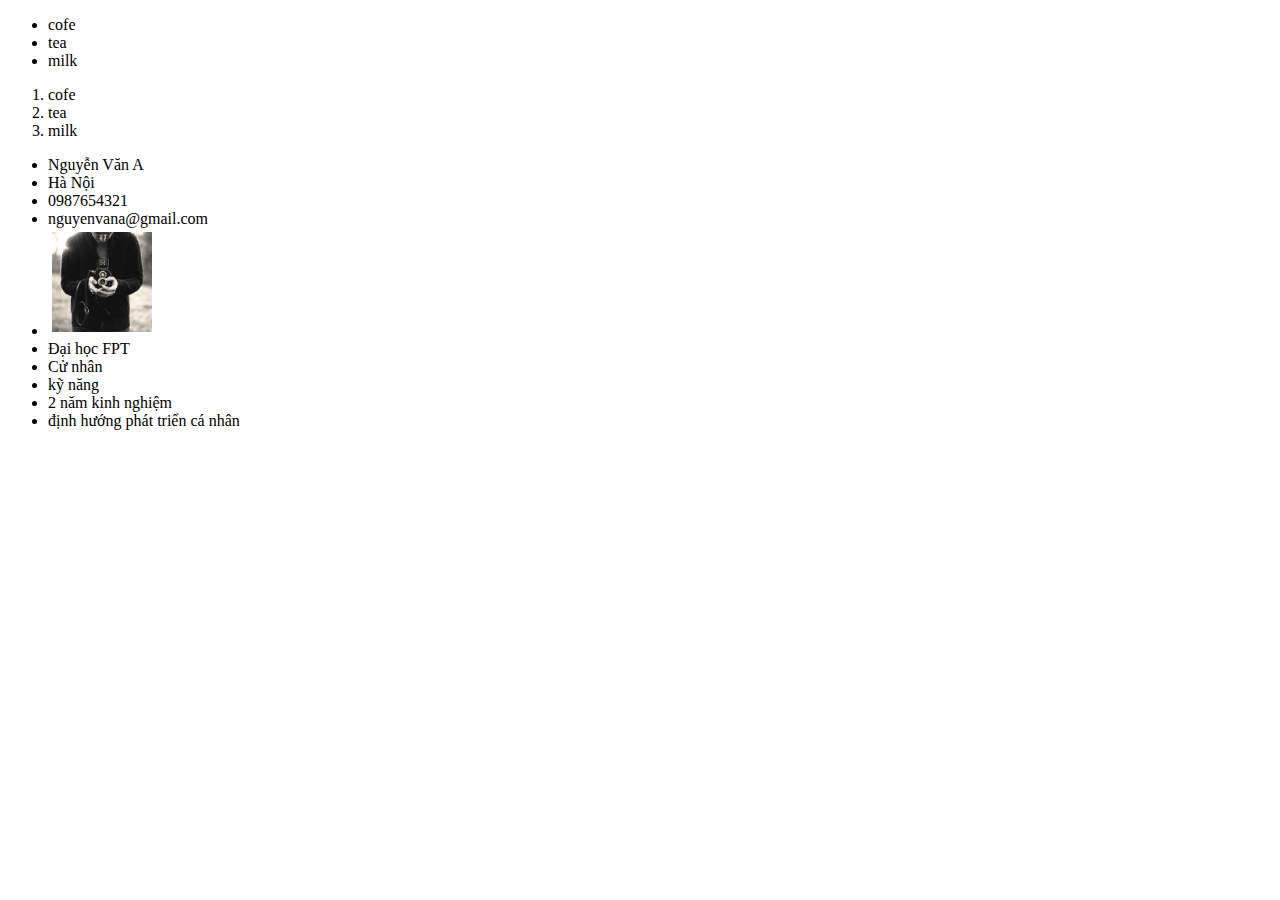
<file: index.html>
<!DOCTYPE html>
<html lang="en">
<head>
    <meta charset="UTF-8">
    <title>Title</title>
    <link rel="stylesheet" href="./index.css">
</head>
<body>
<div>
    <ul>
        <li>cofe</li>
        <li>tea</li>
        <li>milk</li>
    </ul>
 <ol>
     <li>cofe</li>
     <li>tea</li>
     <li>milk</li>
 </ol>
</div>
<div class="profile">
    <ul>
        <li>Nguyễn Văn A</li>
        <li>Hà Nội</li>
        <li>0987654321</li>
        <li>nguyenvana@gmail.com</li>
        <li>
            <img class="profile_img" src="./img/slider2.jpg" alt="">
        </li>
        <li>Đại học FPT</li>
        <li>Cử nhân</li>
        <li>kỹ năng</li>
        <li>2 năm kinh nghiệm</li>
        <li>định hướng phát triển cá nhân</li>
    </ul>
</div>
</body>
</html>
</file>
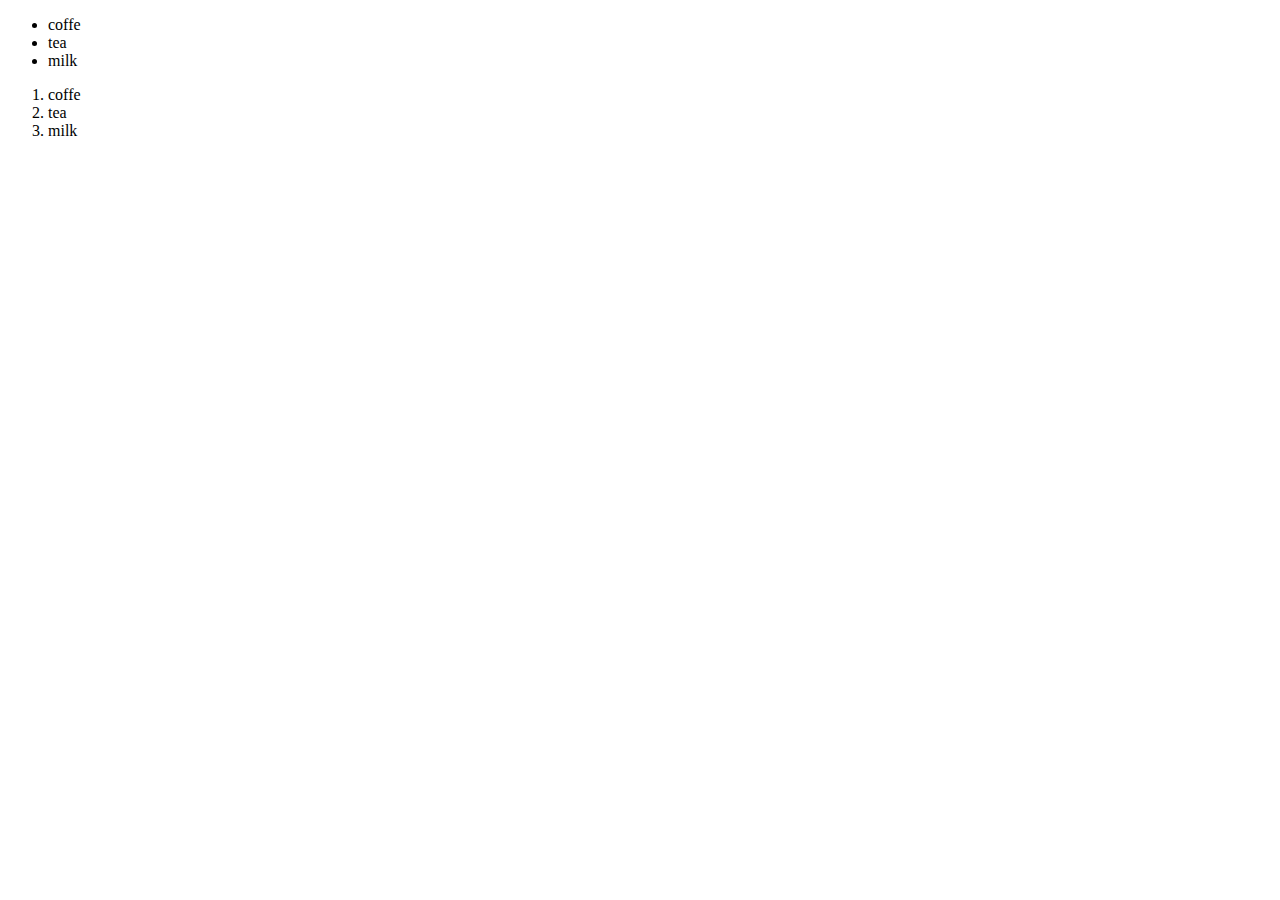
<file: Bai 2/TaoList.html>
<!DOCTYPE html>
<html lang="en">
<head>
    <meta charset="UTF-8">
    <title>Title</title>
</head>
<body>
  <ul>
    <li>coffe</li>
    <li>tea</li>
    <li>milk</li>
  </ul>
  <ol>
    <li>coffe</li>
    <li>tea</li>
    <li>milk</li>
  </ol>
</body>
</html>
</file>
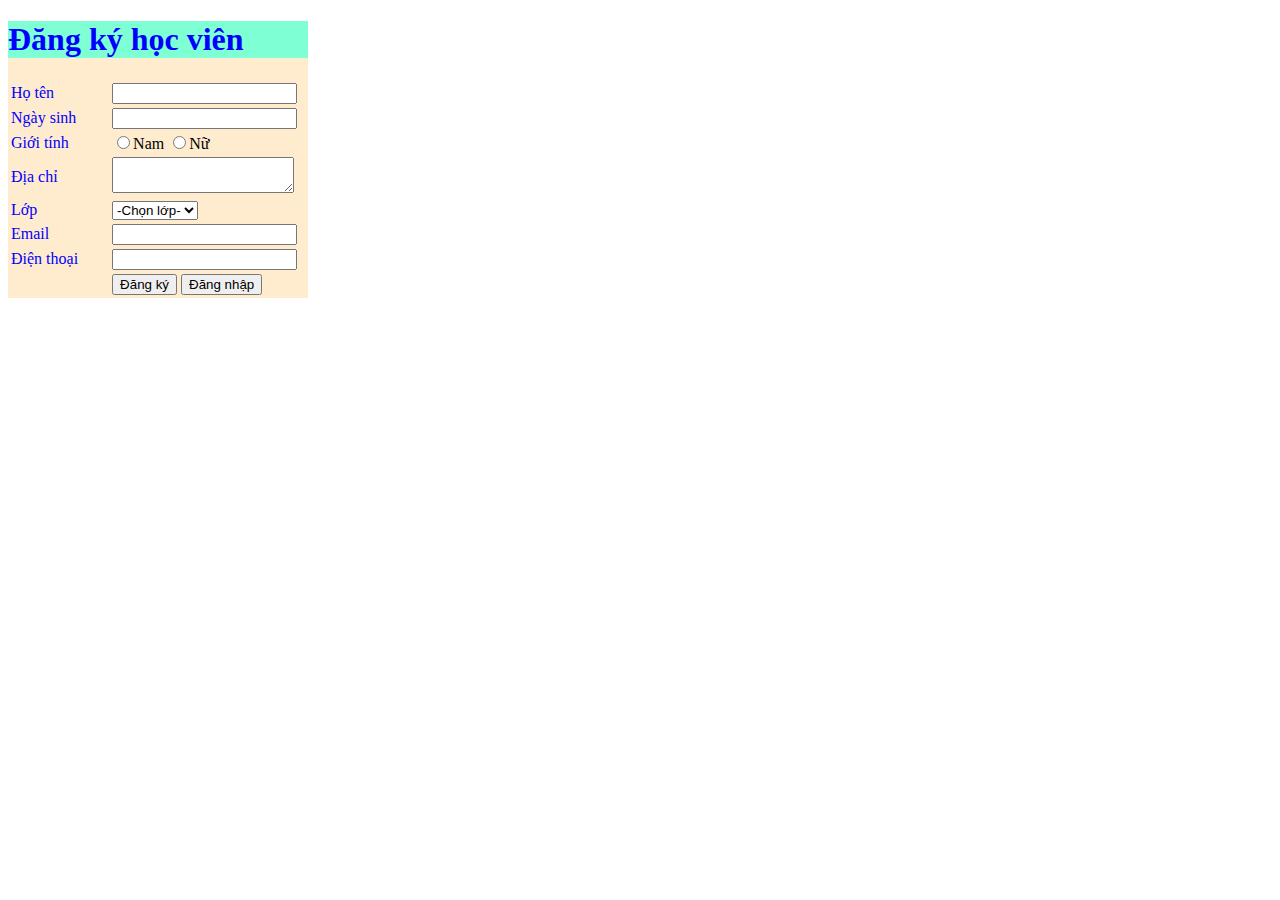
<file: bai 3/bài 1 phần 2 tạo form đăng ký học viên.html>
<!DOCTYPE html>
<html lang="en">
<head>
    <meta charset="UTF-8">
    <title>form đăng ký học viên</title>
  <link rel="stylesheet" href="./bài%201%20phần%202%20tạo%20form%20đăng%20ký%20học%20viên.css">
</head>
<body>
<div>
  <h1>Đăng ký học viên</h1>
  <table>
    <tr>
      <td>
        <span class="text-blue">Họ tên</span>
      </td>
      <td><input type="text"></td>
    </tr>
    <tr>
      <td>
        <span class="text-blue">Ngày sinh</span>
      </td>
      <td>
        <input type="text">
      </td>
    </tr>
    <tr>
      <td>
        <span class="text-blue">Giới tính</span>
      </td>
      <td>
        <input type="radio" value="nam">Nam
        <input type="radio" value="nữ">Nữ
      </td>
    </tr>
    <tr>
      <td>
        <span class="text-blue">Địa chỉ</span>
      </td>
      <td>
        <textarea></textarea>
      </td>
    </tr>
    <tr>
      <td>
        <span class="text-blue">Lớp</span>
      </td>
      <td>
        <select>
          <option>
            -Chọn lớp-
          </option>
          <option>
            Lớp 1
          </option>
          <option>
            Lớp 2
          </option>
        </select>
      </td>
    </tr>
    <tr>
      <td>
        <span class="text-blue">Email</span>
      </td>
      <td><input type="text"></td>
    </tr>
    <tr>
      <td>
        <span class="text-blue">Điện thoại</span>
      </td>
      <td><input type="text"></td>
    </tr>
    <tr>
      <td></td>
      <td>
        <input type="submit" value="Đăng ký">
        <input type="submit" value="Đăng nhập">
      </td>
    </tr>
  </table>
</div>
</body>
</html>
</file>
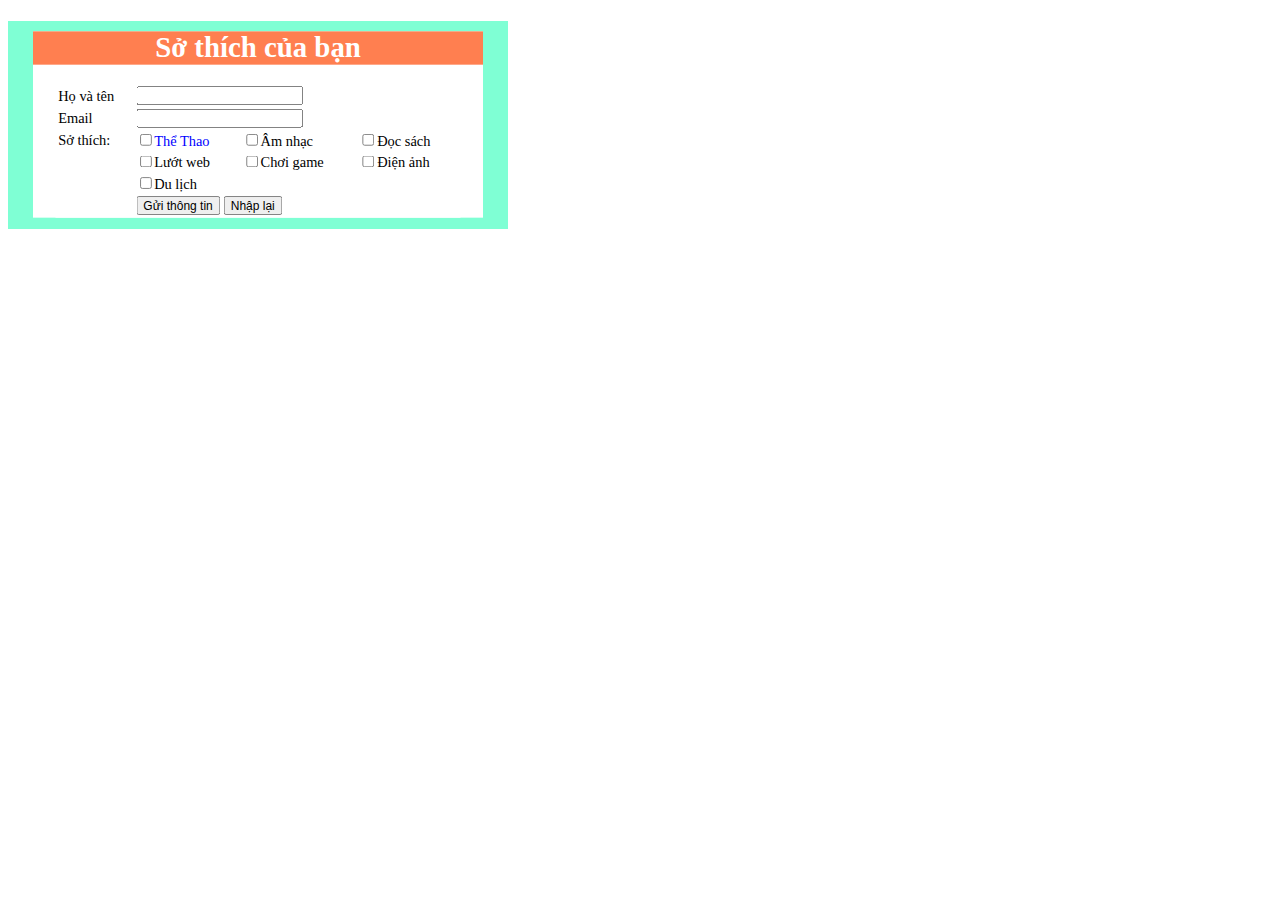
<file: bai 3/bài 1 tạo form đơn giản.html>
<!DOCTYPE html>
<html lang="en">
<head>
    <meta charset="UTF-8">
    <title>Title</title>
    <link rel="stylesheet" href="./bài%201%20tạo%20form%20đơn%20giản.css">
</head>
<body>
<div class="div1">
    <div class="div2">
        <h1>Sở thích của bạn</h1>
        <table>
            <tr>
                <td>Họ và tên</td>
                <td colspan="2"><input type="text" name="yourname"></td>
                <td></td>
            </tr>
            <tr>
                <td>Email</td>
                <td colspan="2"><input type="text" name="email"></td>
                <td></td>
            </tr>
            <tr>
                <td>Sở thích:</td>
                <td><label> <input type="checkbox">Thể Thao</label></td>
                <td><input type="checkbox">Âm nhạc</td>
                <td><input type="checkbox">Đọc sách</td>
            </tr>
            <tr>
                <td></td>
                <td><input type="checkbox">Lướt web</td>
                <td><input type="checkbox">Chơi game</td>
                <td><input type="checkbox">Điện ảnh</td>
            </tr>
            <tr>
                <td></td>
                <td><input type="checkbox">Du lịch</td>
                <td></td>
                <td></td>
            </tr>
            <tr>
                <td></td>
                <td colspan="2">
                    <input type="submit" value="Gửi thông tin">
                    <input type="reset" value="Nhập lại">
                </td>
                <td></td>
                <td></td>
            </tr>
        </table>
    </div>
</div>
</body>
</html>
</file>
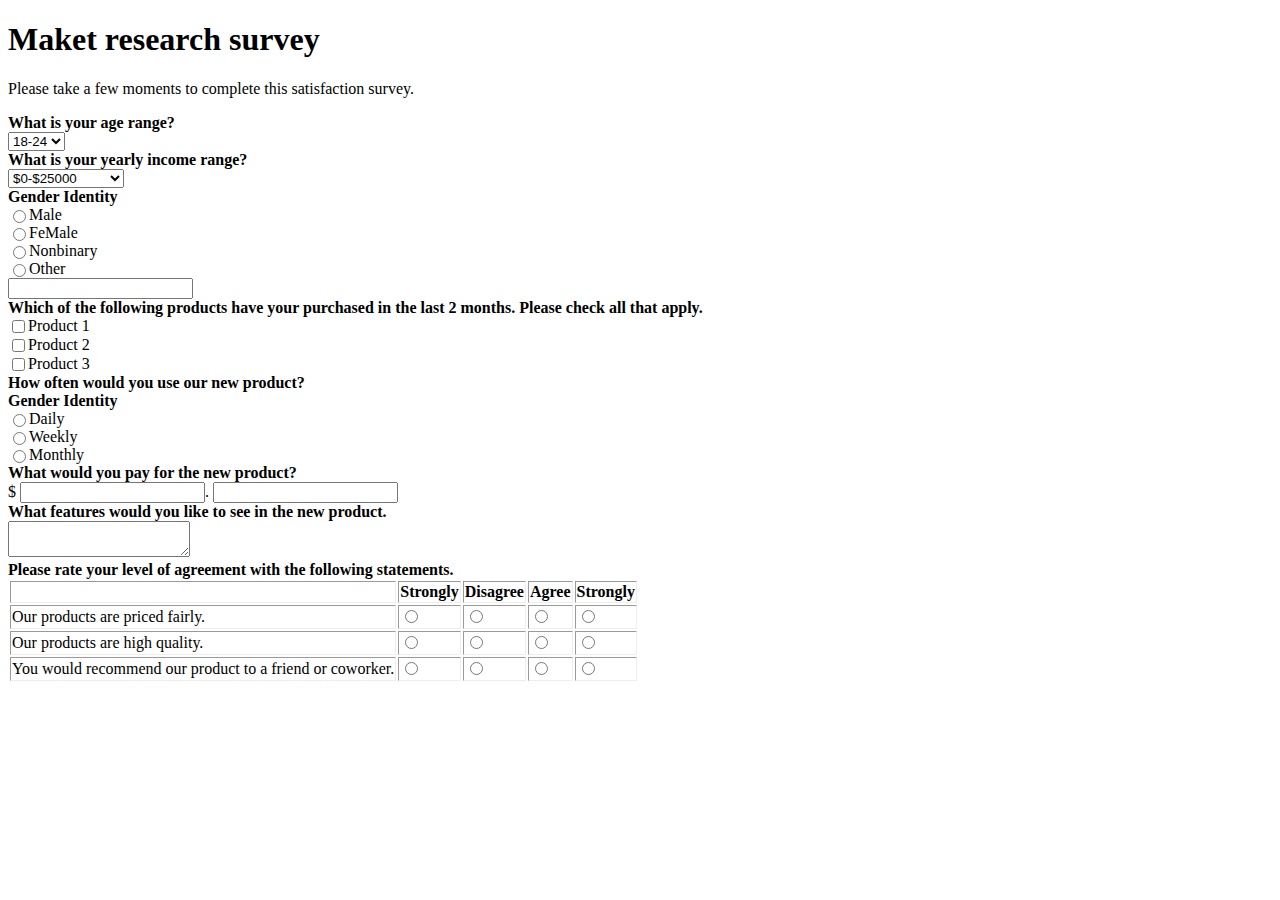
<file: bai 3/bài 2.html>
<!DOCTYPE html>
<html lang="en">
<head>
    <meta charset="UTF-8">
    <title>Tạo form lấy survey </title>
    <link rel="stylesheet" href="./bài%202.css">
</head>
<body>
<div>
    <div class="header">
        <h1>Maket research survey</h1>
        <p>Please take a few moments to complete this satisfaction survey.</p>
    </div>
    <div class="container">
        <span>What is your age range?</span>
        <br>
        <select>
            <option>18-24</option>
            <option>25-34</option>
            <option>35-50</option>
            <option>50+</option>
        </select>
        <br>
        <span>What is your yearly income range?</span>
        <br>
        <select>
            <option>$0-$25000</option>
            <option>$25001-$50000</option>
            <option>50001-$100000</option>
            <option>$100000+</option>
        </select>
        <form action="">
            <span>Gender Identity</span>
            <br>
            <label>
                <input name="hobby" type="radio" value="male" >Male
            </label>
            <label>
                <input name="hobby" type="radio" value="FeMale" >FeMale
            </label>
            <label>
                <input name="hobby" type="radio" value="Nonbinary" >Nonbinary
            </label>
            <label>
                <input name="hobby" type="radio" value="Other" >Other
            </label>
            <label >
                <input type="text" name="name">
            </label>
        </form>
        <span>Which of the following products have your purchased in the last 2 months. Please check all that apply.</span>
        <form action="">
            <label>
                <input name="hobby" type="checkbox" value="Product 1" >Product 1
            </label>
            <label>
                <input name="hobby" type="checkbox" value="Product 2" >Product 2
            </label>
            <label>
                <input name="hobby" type="checkbox" value="Product 3" >Product 3
            </label>
        </form>
        <span>How often would you use our new product?</span>
        <form action="">
            <span>Gender Identity</span>
            <br>
            <label>
                <input name="hobby" type="radio" value="Daily">Daily
            </label>
            <label>
                <input name="hobby" type="radio" value="Weekly">Weekly
            </label>
            <label>
                <input name="hobby" type="radio" value="Monthly">Monthly
            </label>
        </form>
        <span>What would you pay for the new product?</span>
        <br>
        $ <input type="text">. <input type="text">
        <br>
        <span>What features would you like to see in the new product.</span>
        <br>
        <textarea></textarea>
        <br>
        <span>Please rate your level of agreement with the following statements.</span>
        <table border="1">
            <tr>
                <th></th>
                <th>Strongly</th>
                <th>Disagree</th>
                <th>Agree</th>
                <th>Strongly</th>
            </tr>
                <tr>
                    <td>Our products are priced fairly.</td>
                    <td><input type="radio"></td>
                    <td><input type="radio"></td>
                    <td><input type="radio"></td>
                    <td><input type="radio"></td>
                </tr>
                <tr>
                    <td>Our products are high quality.</td>
                    <td><input type="radio"></td>
                    <td><input type="radio"></td>
                    <td><input type="radio"></td>
                    <td><input type="radio"></td>
                </tr>
                <tr>
                    <td>You would recommend our product to a friend or coworker.</td>
                    <td><input type="radio"></td>
                    <td><input type="radio"></td>
                    <td><input type="radio"></td>
                    <td><input type="radio"></td>
                </tr>
            </table>
    </div>
    <div class="footer">

    </div>
</div>
</body>
</html>
</file>
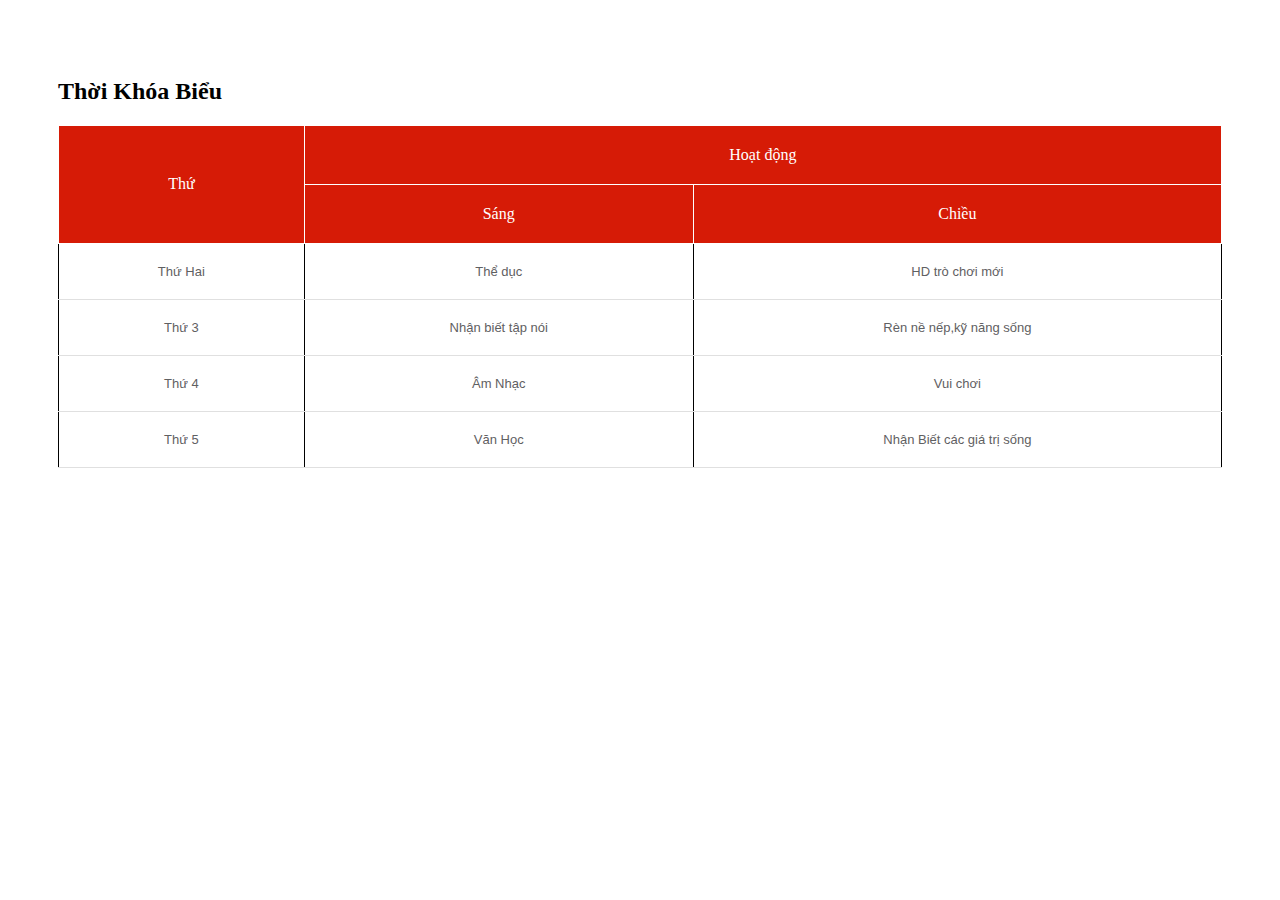
<file: bai 3/tao bang nang cao.html>
<!DOCTYPE html>
<html lang="en">
<head>
    <meta charset="UTF-8">
    <title>Title</title>
  <link rel="stylesheet" href="./taobangnangcao.css">
</head>
<body>
<h2> Thời Khóa Biểu</h2>
<table>
  <tr>
    <th rowspan=2>Thứ</th>
    <th colspan=2>Hoạt động</th>
  </tr>
  <tr>
    <th>Sáng</th>
    <th>Chiều</th>
  </tr>
  <tr>
    <td>Thứ Hai</td>
    <td>Thể dục</td>
    <td>HD trò chơi mới</td>
  </tr>
  <tr>
    <td>Thứ 3</td>
    <td>Nhận biết tập nói</td>
    <td>Rèn nề nếp,kỹ năng sống</td>
  </tr>
  <tr>
    <td>Thứ 4</td>
    <td>Âm Nhạc </td>
    <td>Vui chơi</td>
  </tr>
  <tr>
    <td>Thứ 5</td>
    <td>Văn Học</td>
    <td>Nhận Biết các giá trị sống</td>
  </tr>
</table>
</body>
</html>
</file>
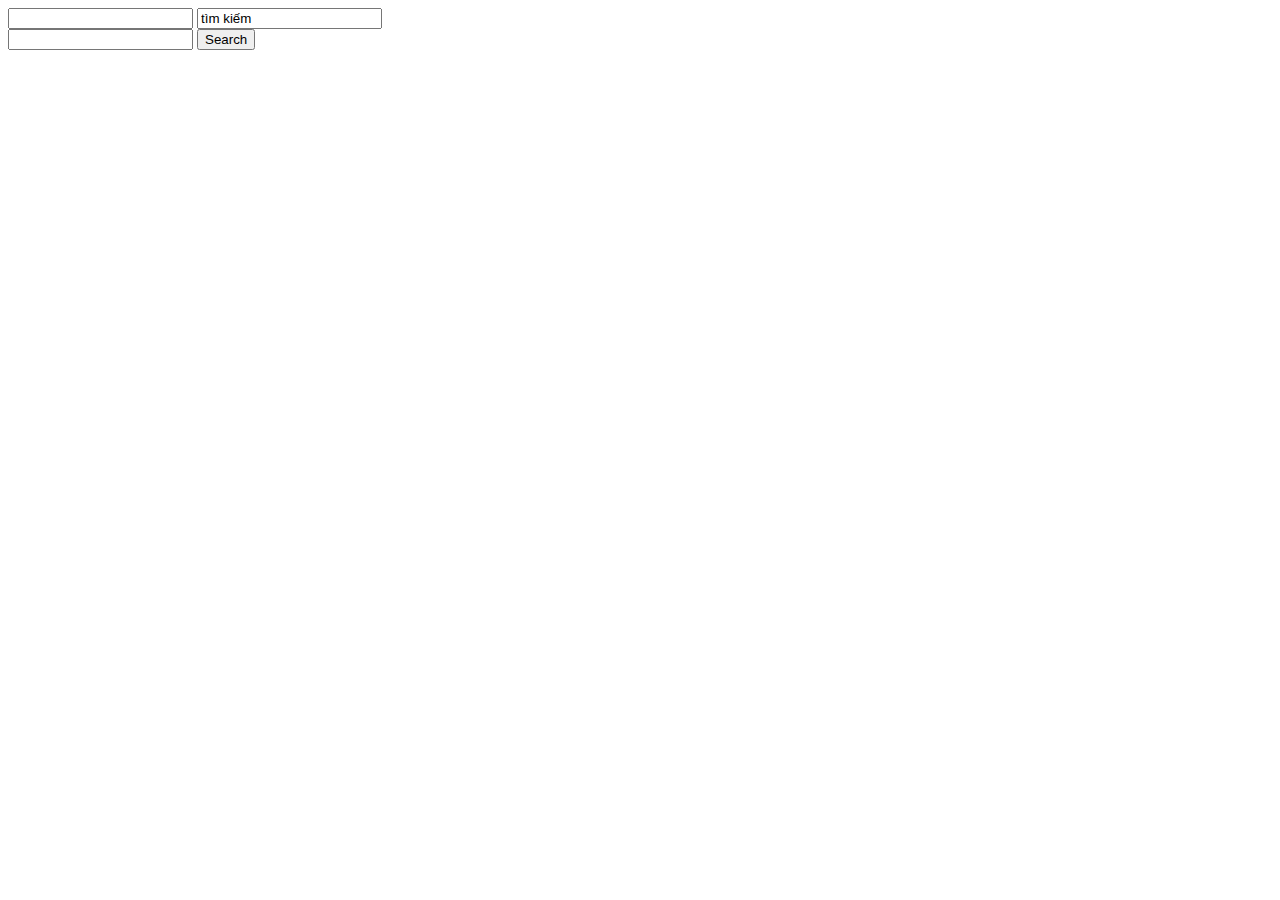
<file: bai 3/tao mot form tim kiem voi gg.html>
<!DOCTYPE html>
<html lang="en">
<head>
    <meta charset="UTF-8">
    <title>Title</title>
</head>
<body>
<form>
    <input type="text">
    <input type="text" value="tìm kiếm">
</form>
<form method="get" action="https://www.google.com/search?">
    <input type="text" name="q">
    <button>Search</button>
</form>
</body>
</html>
</file>
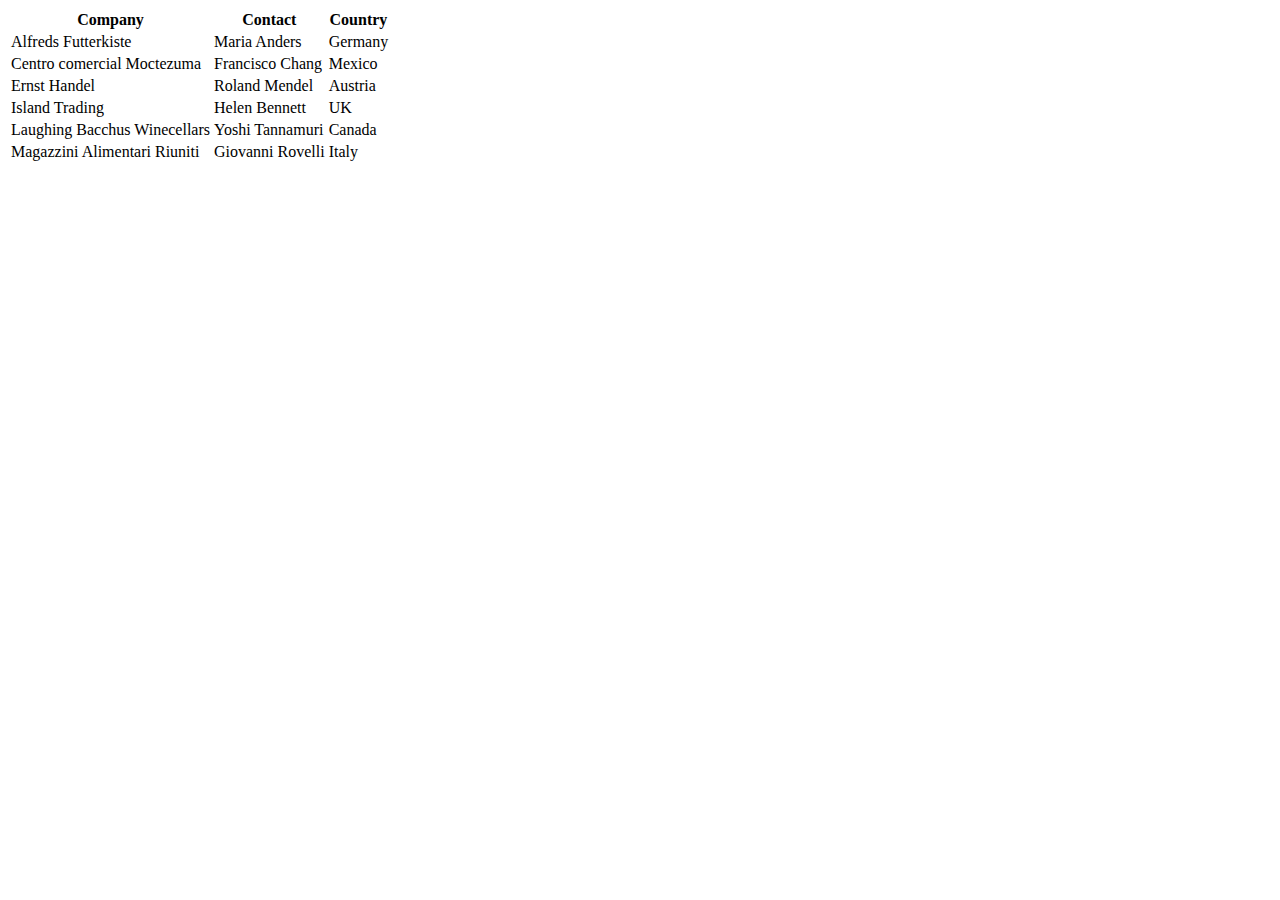
<file: bai 3/tạo bảng cơ bản.html>
<!DOCTYPE html>
<html lang="en">
<head>
    <meta charset="UTF-8">
    <title>Title</title>
</head>
<body>
<table>
  <tr>
    <th>Company</th>
    <th>Contact</th>
    <th>Country</th>
  </tr>
  <tr>
    <td>Alfreds Futterkiste</td>
    <td>Maria Anders</td>
    <td>Germany</td>
  </tr>
  <tr>
    <td>Centro comercial Moctezuma</td>
    <td>Francisco Chang</td>
    <td>Mexico</td>
  </tr>
  <tr>
    <td>Ernst Handel</td>
    <td>Roland Mendel</td>
    <td>Austria</td>
  </tr>
  <tr>
    <td>Island Trading</td>
    <td>Helen Bennett</td>
    <td>UK</td>
  </tr>
  <tr>
    <td>Laughing Bacchus Winecellars</td>
    <td>Yoshi Tannamuri</td>
    <td>Canada</td>
  </tr>
  <tr>
    <td>Magazzini Alimentari Riuniti</td>
    <td>Giovanni Rovelli</td>
    <td>Italy</td>
  </tr>
</table>
</body>
</html>
</file>
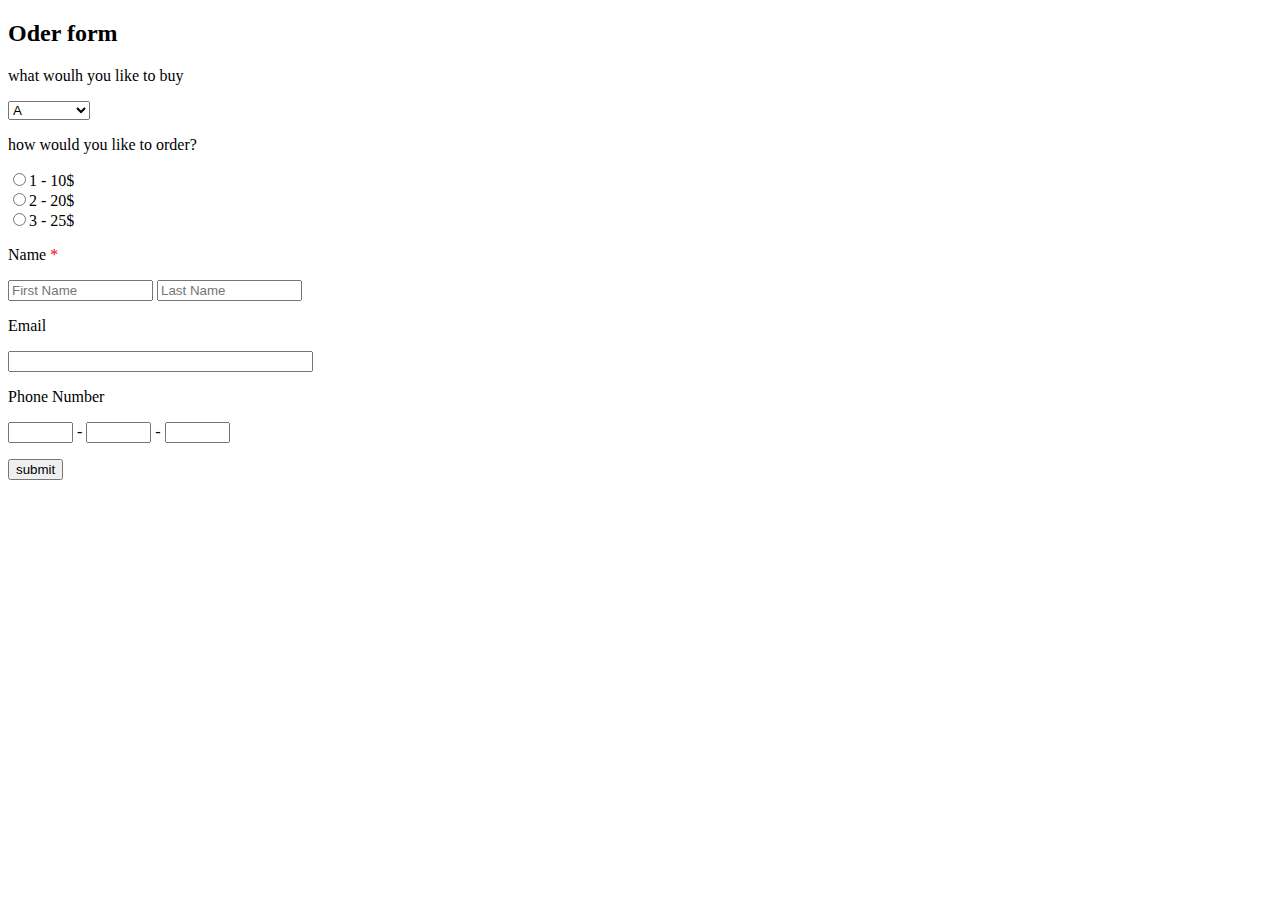
<file: bai 3/tạo form cơ bản.html>
<!DOCTYPE html>
<html lang="en">
<head>
    <meta charset="UTF-8">
    <title>Tạo form cơ bản</title>
</head>
<body>
<form method="get" action="simpleform.html">
    <h2>Oder form</h2>
    <p>what woulh you like to buy</p>
<!--    tạo tùy chọn với select option-->
    <select>
        <option value="">A</option>
        <option>B + (0,5$)</option>
        <option>C + (0,5$)</option>
    </select>
    <p>how would you like to order?</p>
<!--    tạo radio button-->
    <input type="radio" name="rd"/>1 - 10$ <br/>
    <input type="radio" name="rd"/>2 - 20$ <br/>
    <input type="radio" name="rd"/>3 - 25$ <br/>
<!--    tạo textfield-->
    <p>Name <span style="color: red">*</span></p>
    <input type="text" name="first name" placeholder="First Name" size="15"/>
    <input type="text" name="last name" placeholder="Last Name" size="15"/>
    <p>Email</p>
    <input type="text" name="email" size="35"/>
    <p>Phone Number</p>
    <input type="text" name="number" size="5"/> -
    <input type="text" name="number" size="5"/> -
    <input type="text" name="number" size="5"/>
<!--    Tạo button-->
    <p><input type="button" name="btsubmit" value="submit"/></p>
    <!--    tạo style font chữ áp dunụng cho tất cả-->
    <style>
        .wufoo {
            font-family: "Lucida Bright","Lucida Sans Unicode",Tahoma,sans-serif;
        }
    </style>
</form>
</body>
</html>
</file>
<file: index.css>
.profile_img{
    margin: 4px;
    height: 100px;
}
</file>
<file: bai 3/taobangnangcao.css>
body {
    padding: 50px;
}

table {
    width: 100%;
    border-collapse: collapse;
}

td, th {
    padding: 20px;
    border: 1px solid black;
}
th{
    font-family: 'Patua One', cursive;
    font-size:16px;
    font-weight:400;
    color:#fff;
    text-align:center;
    padding:20px;
    background-color: #d61b06;
    border-color: white;
}
td{
    font-family: 'Open Sans', sans-serif;
    font-weight:400;
    color:#5f6062;
    font-size:13px;
    padding:20px 20px 20px 20px;
    border-bottom:1px solid #e0e0e0;
    text-align: center;
}

.hover {
    background: red;
}
</file>
